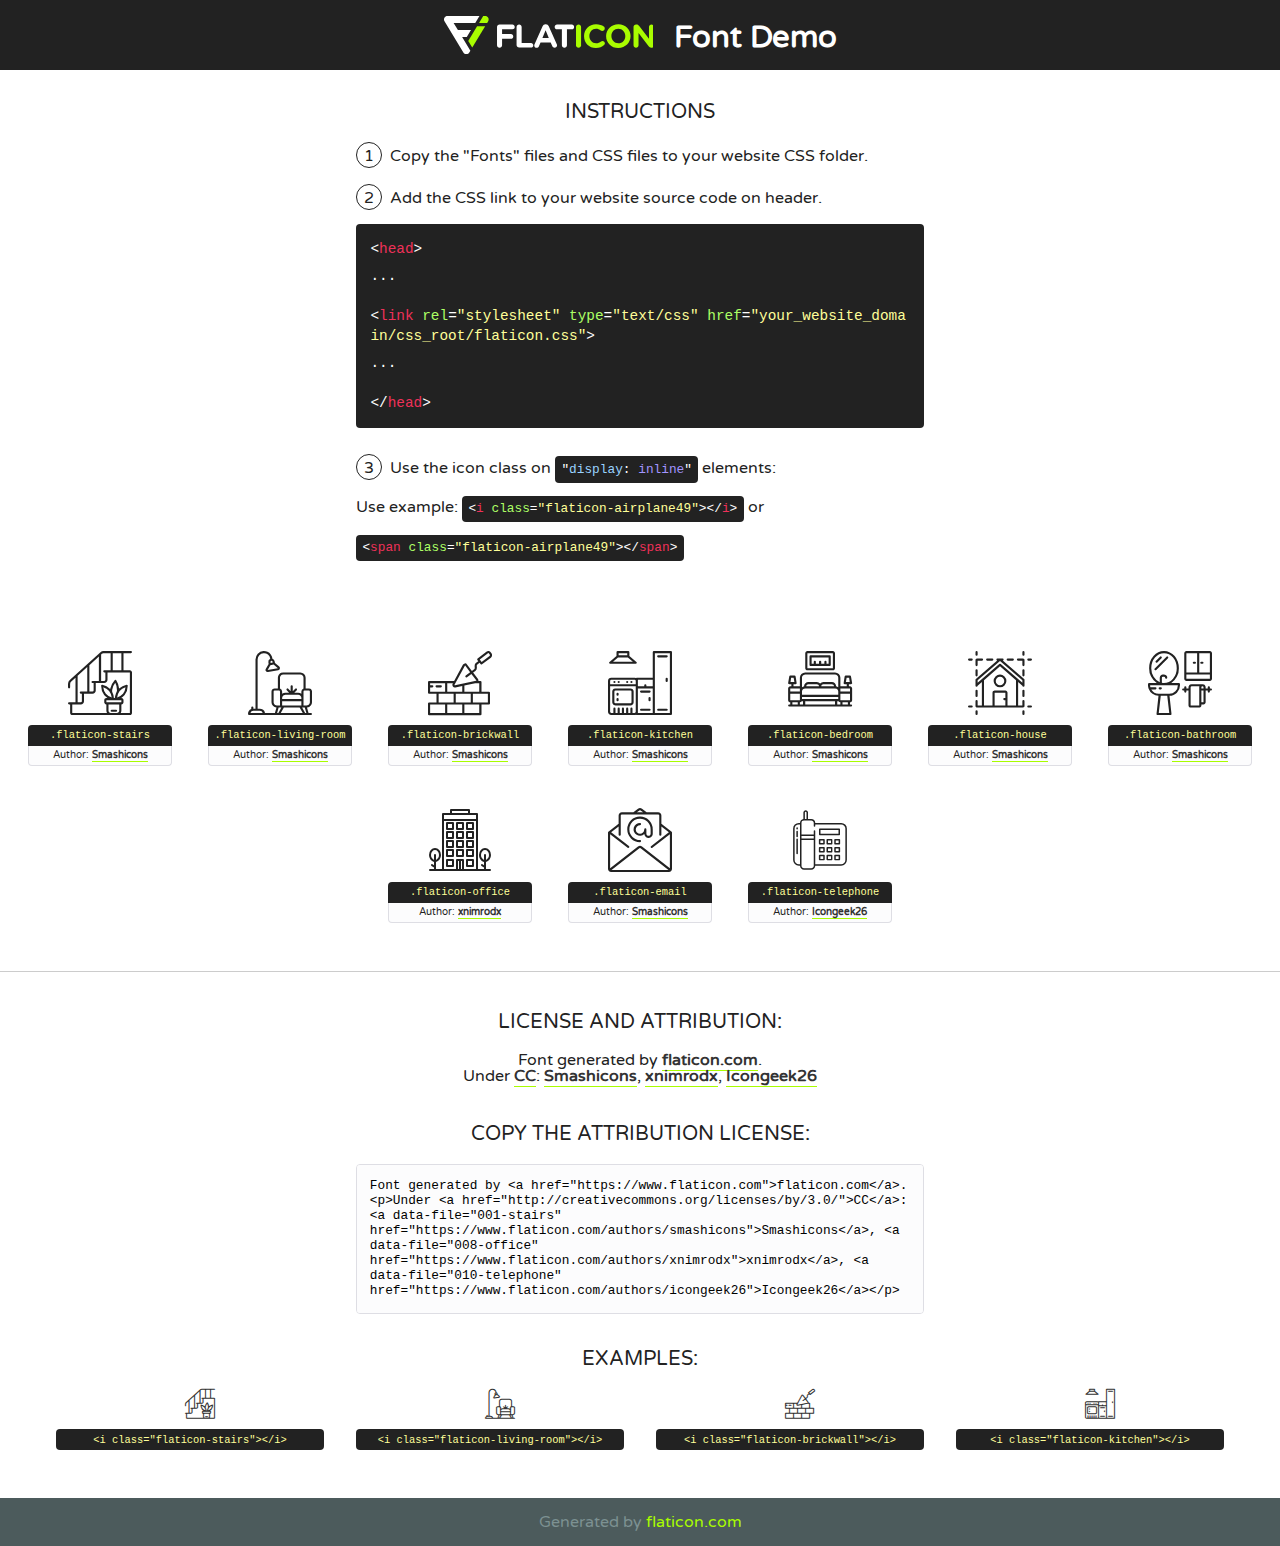
<file: lib/flaticon/font/flaticon.html>
<!DOCTYPE html>
<html>

<head>
    <title>Flaticon WebFont</title>
    <link href="http://fonts.googleapis.com/css?family=Varela+Round" rel="stylesheet" type="text/css" />
    <link rel="stylesheet" type="text/css" href="flaticon.css">
    <meta charset="UTF-8">
    <style>
    html, body, div, span, applet, object, iframe,
    h1, h2, h3, h4, h5, h6, p, blockquote, pre,
    a, abbr, acronym, address, big, cite, code,
    del, dfn, em, img, ins, kbd, q, s, samp,
    small, strike, strong, sub, sup, tt, var,
    b, u, i, center,
    dl, dt, dd, ol, ul, li,
    fieldset, form, label, legend,
    table, caption, tbody, tfoot, thead, tr, th, td,
    article, aside, canvas, details, embed,
    figure, figcaption, footer, header, hgroup,
    menu, nav, output, ruby, section, summary,
    time, mark, audio, video {
        margin: 0;
        padding: 0;
        border: 0;
        font-size: 100%;
        font: inherit;
        vertical-align: baseline;
    }
    /* HTML5 display-role reset for older browsers */
    article, aside, details, figcaption, figure,
    footer, header, hgroup, menu, nav, section {
        display: block;
    }
    body {
        line-height: 1;
    }
    ol, ul {
        list-style: none;
    }
    blockquote, q {
        quotes: none;
    }
    blockquote:before, blockquote:after,
    q:before, q:after {
        content: '';
        content: none;
    }
    table {
        border-collapse: collapse;
        border-spacing: 0;
    }
    body {
        font-family: 'Varela Round', Helvetica, Arial, sans-serif;
        font-size: 16px;
        color: #222;
    }
    a {
        color: #333;
        border-bottom: 1px solid #a9fd00;
        font-weight: bold;
        text-decoration: none;
    }
    * {
        -moz-box-sizing: border-box;
        -webkit-box-sizing: border-box;
        box-sizing: border-box;
        margin: 0;
        padding: 0;
    }
    [class^="flaticon-"]:before, [class*=" flaticon-"]:before, [class^="flaticon-"]:after, [class*=" flaticon-"]:after {
        font-family: Flaticon;
        font-size: 30px;
        font-style: normal;
        margin-left: 20px;
        color: #333;
    }
    .wrapper {
        max-width: 600px;
        margin: auto;
        padding: 0 1em;
    }
    .title {
        font-size: 1.25em;
        text-align: center;
        margin-bottom: 1em;
        text-transform: uppercase;
    }
    header {
        text-align: center;
        background-color: #222;
        color: #fff;
        padding: 1em;
    }
    header .logo {
        width: 210px;
        height: 38px;
        display: inline-block;
        vertical-align: middle;
        margin-right: 1em;
        border: none;
    }
    header strong {
        font-size: 1.95em;
        font-weight: bold;
        vertical-align: middle;
        margin-top: 5px;
        display: inline-block;
    }
    .demo {
        margin: 2em auto;
        line-height: 1.25em;
    }
    .demo ul li {
        margin-bottom: 1em;
    }
    .demo ul li .num {
        color: #222;
        border-radius: 20px;
        display: inline-block;
        width: 26px;
        padding: 3px;
        height: 26px;
        text-align: center;
        margin-right: 0.5em;
        border: 1px solid #222;
    }
    .demo ul li code {
        background-color: #222;
        border-radius: 4px;
        padding: 0.25em 0.5em;
        display: inline-block;
        color: #fff;
        font-family: Consolas,Monaco,Lucida Console,Liberation Mono,DejaVu Sans Mono,Bitstream Vera Sans Mono,Courier New, monospace;
        font-weight: lighter;
        margin-top: 1em;
        font-size: 0.8em;
        word-break: break-all;
    }
    .demo ul li code.big {
        padding: 1em;
        font-size: 0.9em;
    }
    .demo ul li code .red {
        color: #EF3159;
    }
    .demo ul li code .green {
        color: #ACFF65;
    }
    .demo ul li code .yellow {
        color: #FFFF99;
    }
    .demo ul li code .blue {
        color: #99D3FF;
    }
    .demo ul li code .purple {
        color: #A295FF;
    }
    .demo ul li code .dots {
        margin-top: 0.5em;
        display: block;
    }
    #glyphs {
        border-bottom: 1px solid #ccc;
        padding: 2em 0;
        text-align: center;
    }
    .glyph {
        display: inline-block;
        width: 9em;
        margin: 1em;
        text-align: center;
        vertical-align: top;
        background: #FFF;
    }
    .glyph .glyph-icon {
        padding: 10px;
        display: block;
        font-family:"Flaticon";
        font-size: 64px;
        line-height: 1;
    }
    .glyph .glyph-icon:before {
        font-size: 64px;
        color: #222;
        margin-left: 0;
    }
    .class-name {
        font-size: 0.65em;
        background-color: #222;
        color: #fff;
        border-radius: 4px 4px 0 0;
        padding: 0.5em;
        color: #FFFF99;
        font-family: Consolas,Monaco,Lucida Console,Liberation Mono,DejaVu Sans Mono,Bitstream Vera Sans Mono,Courier New, monospace;
    }
    .author-name {
        font-size: 0.6em;
        background-color: #fcfcfd;
        border: 1px solid #DEDEE4;
        border-top: 0;
        border-radius: 0 0 4px 4px;
        padding: 0.5em;
    }
    .class-name:last-child {
        font-size: 10px;
        color:#888;
    }
    .class-name:last-child a {
        font-size: 10px;
        color:#555;
    }
    .class-name:last-child a:hover {
        color:#a9fd00;
    }
    .glyph > input {
        display: block;
        width: 100px;
        margin: 5px auto;
        text-align: center;
        font-size: 12px;
        cursor: text;
    }
    .glyph > input.icon-input {
        font-family:"Flaticon";
        font-size: 16px;
        margin-bottom: 10px;
    }
    .attribution .title {
        margin-top: 2em;
    }
    .attribution textarea {
        background-color: #fcfcfd;
        padding: 1em;
        border: none;
        box-shadow: none;
        border: 1px solid #DEDEE4;
        border-radius: 4px;
        resize: none;
        width: 100%;
        height: 150px;
        font-size: 0.8em;
        font-family: Consolas,Monaco,Lucida Console,Liberation Mono,DejaVu Sans Mono,Bitstream Vera Sans Mono,Courier New, monospace;
        -webkit-appearance: none;
    }
    .iconsuse {
        margin: 2em auto;
        text-align: center;
        max-width: 1200px;
    }
    .iconsuse:after {
        content: '';
        display: table;
        clear: both;
    }
    .iconsuse .image {
        float: left;
        width: 25%;
        padding: 0 1em;
    }
    .iconsuse .image p {
        margin-bottom: 1em;
    }
    .iconsuse .image span {
        display: block;
        font-size: 0.65em;
        background-color: #222;
        color: #fff;
        border-radius: 4px;
        padding: 0.5em;
        color: #FFFF99;
        margin-top: 1em;
        font-family: Consolas,Monaco,Lucida Console,Liberation Mono,DejaVu Sans Mono,Bitstream Vera Sans Mono,Courier New, monospace;
    }
    #footer {
        text-align: center;
        background-color: #4C5B5C;
        color: #7c9192;
        padding: 1em;
    }
    #footer a {
        border: none;
        color: #a9fd00;
        font-weight: normal;
    }
    @media (max-width: 960px) {
        .iconsuse .image {
            width: 50%;
        }
    }
    @media (max-width: 560px) {
        .iconsuse .image {
            width: 100%;
        }
    }
    </style>
</head>

<body class="characters-off">

    <header>
        <a href="https://www.flaticon.com" target="_blank" class="logo">
            <svg version="1.1" xmlns="http://www.w3.org/2000/svg" xmlns:xlink="http://www.w3.org/1999/xlink" xmlns:a="http://ns.adobe.com/AdobeSVGViewerExtensions/3.0/" viewBox="0 0 560.875 102.036" enable-background="new 0 0 560.875 102.036" xml:space="preserve">
                <defs>
                </defs>
                <g>
                    <g class="letters">
                        <path fill="#ffffff" d="M141.596,29.675c0-3.777,2.985-6.767,6.764-6.767h34.438c3.426,0,6.15,2.728,6.15,6.15
                        c0,3.43-2.724,6.149-6.15,6.149h-27.674v13.091h23.719c3.429,0,6.151,2.724,6.151,6.15c0,3.43-2.723,6.149-6.151,6.149h-23.719
                        v17.574c0,3.773-2.986,6.761-6.764,6.761c-3.779,0-6.764-2.989-6.764-6.761V29.675z"></path>
                        <path fill="#ffffff" d="M193.844,29.149c0-3.781,2.985-6.767,6.764-6.767c3.776,0,6.763,2.985,6.763,6.767v42.957h25.039
                        c3.426,0,6.149,2.726,6.149,6.153c0,3.425-2.723,6.15-6.149,6.15h-31.802c-3.779,0-6.764-2.986-6.764-6.768V29.149z"></path>
                        <path fill="#ffffff" d="M241.891,75.71l21.438-48.407c1.492-3.341,4.215-5.357,7.906-5.357h0.792
                        c3.686,0,6.323,2.017,7.815,5.357l21.439,48.407c0.436,0.967,0.701,1.845,0.701,2.723c0,3.602-2.809,6.501-6.414,6.501
                        c-3.161,0-5.269-1.845-6.499-4.655l-4.132-9.661h-27.059l-4.301,10.102c-1.144,2.631-3.426,4.214-6.237,4.214
                        c-3.517,0-6.24-2.81-6.24-6.325C241.1,77.64,241.451,76.677,241.891,75.71z M279.932,58.666l-8.521-20.297l-8.526,20.297H279.932
                        z"></path>
                        <path fill="#ffffff" d="M314.864,35.387H301.86c-3.429,0-6.239-2.813-6.239-6.238c0-3.429,2.811-6.24,6.239-6.24h39.533
                        c3.426,0,6.237,2.811,6.237,6.24c0,3.425-2.811,6.238-6.237,6.238h-13.001v42.785c0,3.773-2.99,6.761-6.764,6.761
                        c-3.779,0-6.764-2.989-6.764-6.761V35.387z"></path>
                        <path fill="#A9FD00" d="M352.615,29.149c0-3.781,2.985-6.767,6.767-6.767c3.774,0,6.761,2.985,6.761,6.767v49.024
                        c0,3.773-2.987,6.761-6.761,6.761c-3.781,0-6.767-2.989-6.767-6.761V29.149z"></path>
                        <path fill="#A9FD00" d="M374.132,53.836v-0.179c0-17.481,13.178-31.801,32.065-31.801c9.22,0,15.459,2.458,20.557,6.238
                        c1.402,1.054,2.637,2.985,2.637,5.357c0,3.692-2.985,6.59-6.681,6.59c-1.845,0-3.071-0.702-4.044-1.319
                        c-3.776-2.813-7.729-4.393-12.562-4.393c-10.364,0-17.831,8.611-17.831,19.154v0.173c0,10.542,7.291,19.329,17.831,19.329
                        c5.715,0,9.492-1.756,13.359-4.834c1.049-0.874,2.458-1.491,4.039-1.491c3.429,0,6.325,2.813,6.325,6.236
                        c0,2.106-1.056,3.78-2.282,4.834c-5.539,4.834-12.036,7.733-21.878,7.733C387.572,85.464,374.132,71.493,374.132,53.836z"></path>
                        <path fill="#A9FD00" d="M433.009,53.836v-0.179c0-17.481,13.79-31.801,32.766-31.801c18.981,0,32.592,14.143,32.592,31.628v0.173
                        c0,17.483-13.785,31.807-32.769,31.807C446.625,85.464,433.009,71.32,433.009,53.836z M484.224,53.836v-0.179
                        c0-10.539-7.725-19.326-18.626-19.326c-10.893,0-18.449,8.611-18.449,19.154v0.173c0,10.542,7.73,19.329,18.626,19.329
                        C476.676,72.986,484.224,64.378,484.224,53.836z"></path>
                        <path fill="#A9FD00" d="M506.233,29.321c0-3.774,2.99-6.763,6.767-6.763h1.401c3.252,0,5.183,1.583,7.029,3.953l26.093,34.265
                        V29.059c0-3.692,2.99-6.677,6.681-6.677c3.683,0,6.671,2.985,6.671,6.677v48.934c0,3.78-2.987,6.765-6.764,6.765h-0.436
                        c-3.257,0-5.188-1.581-7.034-3.953l-27.056-35.492v32.944c0,3.687-2.985,6.676-6.678,6.676c-3.683,0-6.673-2.989-6.673-6.676
                        V29.321z"></path>
                    </g>
                    <g class="insignia">
                        <path fill="#ffffff" d="M48.372,56.137h12.517l11.156-18.537H37.186L25.688,18.539h57.825L94.668,0H9.271
                        C5.925,0,2.842,1.801,1.198,4.716c-1.644,2.907-1.593,6.482,0.134,9.343l50.38,83.501c1.678,2.781,4.689,4.476,7.938,4.476
                        c3.246,0,6.257-1.695,7.935-4.476l2.898-4.804L48.372,56.137z"></path>
                        <g class="i">
                            <path fill="#A9FD00" d="M93.575,18.539h0.031v0.004l21.652,0.004l2.705-4.488c1.727-2.861,1.778-6.436,0.133-9.343
                            C116.454,1.801,113.371,0,110.026,0h-5.294L93.575,18.539z"></path>
                            <polygon fill="#A9FD00" points="88.291,27.356 64.725,66.486 75.519,84.404 109.942,27.356"></polygon>
                        </g>
                    </g>
                </g>
            </svg>
        </a>
        <strong>Font Demo</strong>
    </header>


    <section class="demo wrapper">

        <p class="title">Instructions</p>

        <ul>
            <li>
                <span class="num">1</span>Copy the "Fonts" files and CSS files to your website CSS folder.
            </li>
            <li>
                <span class="num">2</span>Add the CSS link to your website source code on header.
                <code class="big">
                    &lt;<span class="red">head</span>&gt;
                    <br/><span class="dots">...</span>
                    <br/>&lt;<span class="red">link</span> <span class="green">rel</span>=<span class="yellow">"stylesheet"</span> <span class="green">type</span>=<span class="yellow">"text/css"</span> <span class="green">href</span>=<span class="yellow">"your_website_domain/css_root/flaticon.css"</span>&gt;
                    <br/><span class="dots">...</span>
                    <br/>&lt;/<span class="red">head</span>&gt;
                </code>
            </li>

            <li>
                <p>
                    <span class="num">3</span>Use the icon class on <code>"<span class="blue">display</span>:<span class="purple"> inline</span>"</code> elements:
                    <br />
                    Use example: <code>&lt;<span class="red">i</span> <span class="green">class</span>=<span class="yellow">&quot;flaticon-airplane49&quot;</span>&gt;&lt;/<span class="red">i</span>&gt;</code> or <code>&lt;<span class="red">span</span> <span class="green">class</span>=<span class="yellow">&quot;flaticon-airplane49&quot;</span>&gt;&lt;/<span class="red">span</span>&gt;</code>
            </li>
        </ul>

    </section>




   <section id="glyphs">


        <div class="glyph"><div class="glyph-icon flaticon-stairs"></div>
            <div class="class-name">.flaticon-stairs</div>
            <div class="author-name">Author: <a data-file="001-stairs" href="https://www.flaticon.com/authors/smashicons">Smashicons</a> </div>
        </div>

        <div class="glyph"><div class="glyph-icon flaticon-living-room"></div>
            <div class="class-name">.flaticon-living-room</div>
            <div class="author-name">Author: <a data-file="002-living-room" href="https://www.flaticon.com/authors/smashicons">Smashicons</a> </div>
        </div>

        <div class="glyph"><div class="glyph-icon flaticon-brickwall"></div>
            <div class="class-name">.flaticon-brickwall</div>
            <div class="author-name">Author: <a data-file="003-brickwall" href="https://www.flaticon.com/authors/smashicons">Smashicons</a> </div>
        </div>

        <div class="glyph"><div class="glyph-icon flaticon-kitchen"></div>
            <div class="class-name">.flaticon-kitchen</div>
            <div class="author-name">Author: <a data-file="004-kitchen" href="https://www.flaticon.com/authors/smashicons">Smashicons</a> </div>
        </div>

        <div class="glyph"><div class="glyph-icon flaticon-bedroom"></div>
            <div class="class-name">.flaticon-bedroom</div>
            <div class="author-name">Author: <a data-file="005-bedroom" href="https://www.flaticon.com/authors/smashicons">Smashicons</a> </div>
        </div>

        <div class="glyph"><div class="glyph-icon flaticon-house"></div>
            <div class="class-name">.flaticon-house</div>
            <div class="author-name">Author: <a data-file="006-house" href="https://www.flaticon.com/authors/smashicons">Smashicons</a> </div>
        </div>

        <div class="glyph"><div class="glyph-icon flaticon-bathroom"></div>
            <div class="class-name">.flaticon-bathroom</div>
            <div class="author-name">Author: <a data-file="007-bathroom" href="https://www.flaticon.com/authors/smashicons">Smashicons</a> </div>
        </div>

        <div class="glyph"><div class="glyph-icon flaticon-office"></div>
            <div class="class-name">.flaticon-office</div>
            <div class="author-name">Author: <a data-file="008-office" href="https://www.flaticon.com/authors/xnimrodx">xnimrodx</a> </div>
        </div>

        <div class="glyph"><div class="glyph-icon flaticon-email"></div>
            <div class="class-name">.flaticon-email</div>
            <div class="author-name">Author: <a data-file="009-email" href="https://www.flaticon.com/authors/smashicons">Smashicons</a> </div>
        </div>

        <div class="glyph"><div class="glyph-icon flaticon-telephone"></div>
            <div class="class-name">.flaticon-telephone</div>
            <div class="author-name">Author: <a data-file="010-telephone" href="https://www.flaticon.com/authors/icongeek26">Icongeek26</a> </div>
        </div>


    </section>



    <section class="attribution wrapper"   style="text-align:center;">

      <div class="title">License and attribution:</div><div class="attrDiv">Font generated by <a href="https://www.flaticon.com">flaticon.com</a>. <div><p>Under <a href="http://creativecommons.org/licenses/by/3.0/">CC</a>: <a data-file="001-stairs" href="https://www.flaticon.com/authors/smashicons">Smashicons</a>, <a data-file="008-office" href="https://www.flaticon.com/authors/xnimrodx">xnimrodx</a>, <a data-file="010-telephone" href="https://www.flaticon.com/authors/icongeek26">Icongeek26</a></p>  </div>
      </div>
      <div class="title">Copy the Attribution License:</div>

    <textarea onclick="this.focus();this.select();">Font generated by &lt;a href=&quot;https://www.flaticon.com&quot;&gt;flaticon.com&lt;/a&gt;. <p>Under <a href="http://creativecommons.org/licenses/by/3.0/">CC</a>: <a data-file="001-stairs" href="https://www.flaticon.com/authors/smashicons">Smashicons</a>, <a data-file="008-office" href="https://www.flaticon.com/authors/xnimrodx">xnimrodx</a>, <a data-file="010-telephone" href="https://www.flaticon.com/authors/icongeek26">Icongeek26</a></p>
     </textarea>

    </section>

    <section class="iconsuse">

          <div class="title">Examples:</div>

            <div class="image">
                <p>
                    <i class="glyph-icon flaticon-stairs"></i>
                    <span>&lt;i class=&quot;flaticon-stairs&quot;&gt;&lt;/i&gt;</span>
                </p>
            </div>

            <div class="image">
                <p>
                    <i class="glyph-icon flaticon-living-room"></i>
                    <span>&lt;i class=&quot;flaticon-living-room&quot;&gt;&lt;/i&gt;</span>
                </p>
            </div>

            <div class="image">
                <p>
                    <i class="glyph-icon flaticon-brickwall"></i>
                    <span>&lt;i class=&quot;flaticon-brickwall&quot;&gt;&lt;/i&gt;</span>
                </p>
            </div>

            <div class="image">
                <p>
                    <i class="glyph-icon flaticon-kitchen"></i>
                    <span>&lt;i class=&quot;flaticon-kitchen&quot;&gt;&lt;/i&gt;</span>
                </p>
            </div>

        </div>

    </section>

<div id="footer">
    <div>Generated by <a href="https://www.flaticon.com">flaticon.com</a>
    </div>
</div>



</body>
</html>
</file>
<file: lib/flaticon/font/flaticon.css>
@font-face {
  font-family: "Flaticon";
  src: url("./Flaticon.eot");
  src: url("./Flaticon.eot?#iefix") format("embedded-opentype"),
       url("./Flaticon.woff2") format("woff2"),
       url("./Flaticon.woff") format("woff"),
       url("./Flaticon.ttf") format("truetype"),
       url("./Flaticon.svg#Flaticon") format("svg");
  font-weight: normal;
  font-style: normal;
}

@media screen and (-webkit-min-device-pixel-ratio:0) {
  @font-face {
    font-family: "Flaticon";
    src: url("./Flaticon.svg#Flaticon") format("svg");
  }
}

[class^="flaticon-"]:before, [class*=" flaticon-"]:before,
[class^="flaticon-"]:after, [class*=" flaticon-"]:after {
  font-family: Flaticon;
        font-size: 20px;
font-style: normal;
margin-left: 20px;
}

.flaticon-stairs:before { content: "\f100"; }
.flaticon-living-room:before { content: "\f101"; }
.flaticon-brickwall:before { content: "\f102"; }
.flaticon-kitchen:before { content: "\f103"; }
.flaticon-bedroom:before { content: "\f104"; }
.flaticon-house:before { content: "\f105"; }
.flaticon-bathroom:before { content: "\f106"; }
.flaticon-office:before { content: "\f107"; }
.flaticon-email:before { content: "\f108"; }
.flaticon-telephone:before { content: "\f109"; }
</file>
